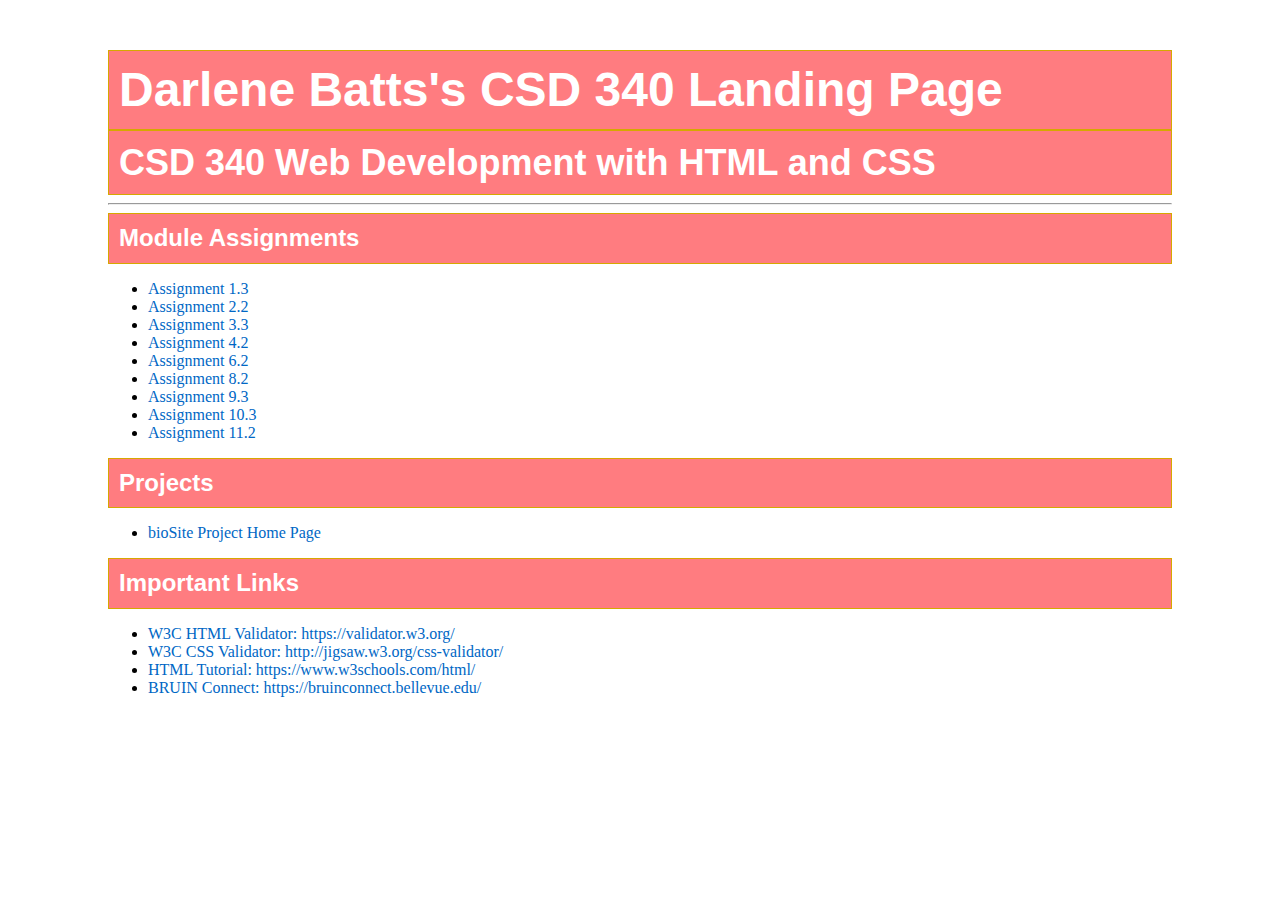
<file: index.html>
<!-- Darlene Batts : Assignment 3.2 -->
<!DOCTYPE html>
<html lang="en">
<head>
<link rel="stylesheet" href="site.css">
    <title>Darlene Batts's CSD 340 Landing Page</title>

</head>
<body>
    <div id="container">
    <h1>Darlene Batts's CSD 340 Landing Page</h1>
    <h2>CSD 340 Web Development with HTML and CSS</h2>
<hr/>

    <h3>Module Assignments</h3>
<ul>
<li><a href="module-1\Batts_Mod1_3.html">Assignment 1.3</a></li>
<li><a href="module-2\Batts_Mod2_2.html">Assignment 2.2</a></li>
<li><a href="module-3\Batts_Mod3_3.html">Assignment 3.3</a></li>
<li><a href="module-4\Batts_Mod4_2.html">Assignment 4.2</a></li>
<li><a href="module-6\Batts_Mod6_2.html">Assignment 6.2</a></li>
<li><a href="module-8\Batts_Mod8_2.html">Assignment 8.2</a></li>
<li><a href="module-9\Batts_Mod9_3.html">Assignment 9.3</a></li>
<li><a href="module-10\Batts_Mod10.3.html">Assignment 10.3</a></li>
<li><a href="module-11\Batts_Mod11_2.html">Assignment 11.2</a></li>
</ul>

    <h3>Projects</h3>
<ul>
<li><a href="https://dbatts777.github.io/bioSite/">bioSite Project Home Page</a></li>
</ul>

    <h4>Important Links</h4>
<ul>
<li><a href="https://validator.w3.org/">W3C HTML Validator: https://validator.w3.org/</a></li>
<li><a href="http://jigsaw.w3.org/css-validator/">W3C CSS Validator: http://jigsaw.w3.org/css-validator/</a></li>
<li><a href="https://www.w3schools.com/html/">HTML Tutorial: https://www.w3schools.com/html/</a></li>
<li><a href="https://bruinconnect.bellevue.edu/">BRUIN Connect: https://bruinconnect.bellevue.edu/</a></li>
</ul>

    </div>
</body>
</html>
</file>
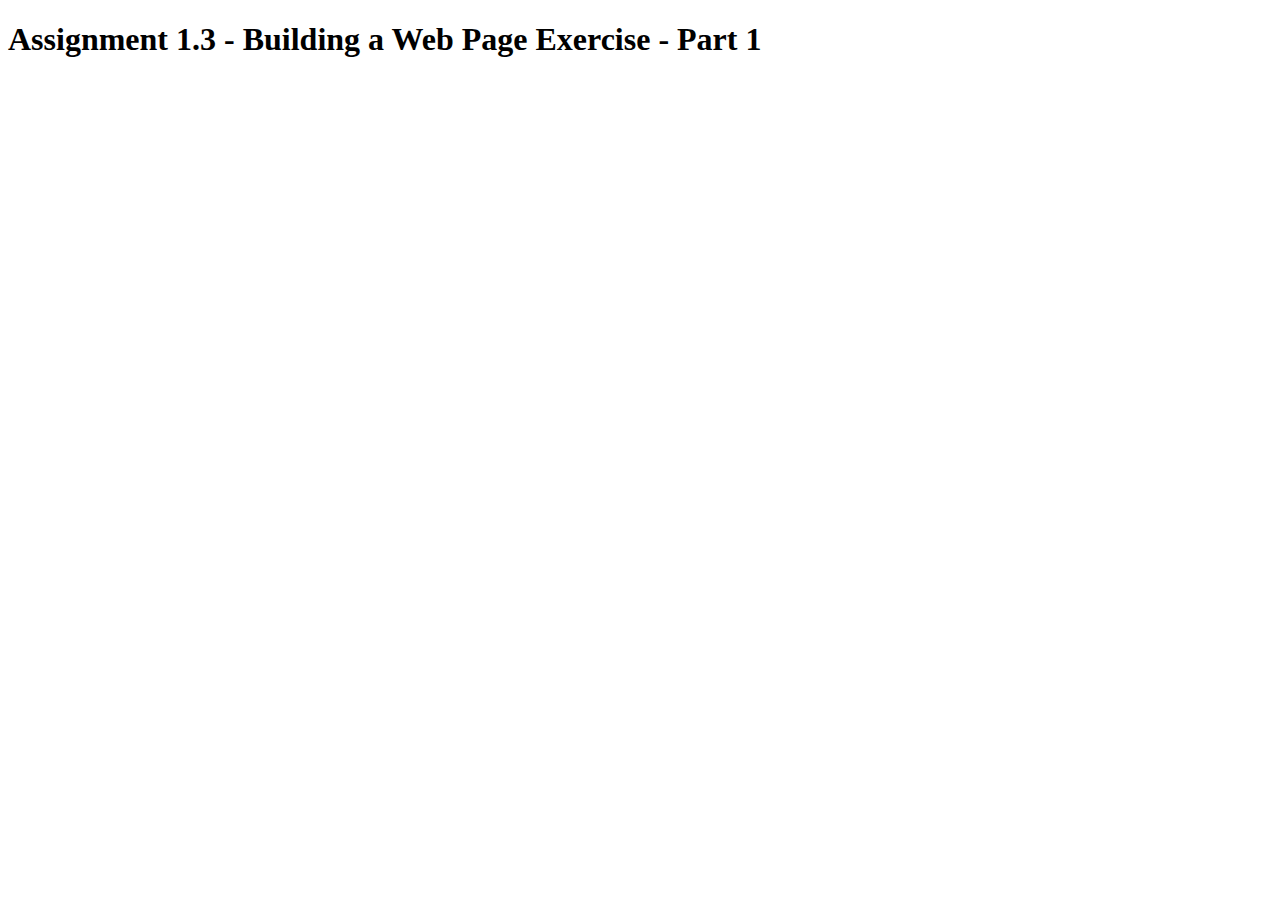
<file: module-1/Batts_Mod1_3.html>
<!-- Darlene Batts : Assignment 1.3 -->
<!DOCTYPE html>
<html lang="en">
<head>
    <title>"CSD 340 Web Development with HTML and CSS'</title>
</head>
<body>
    <h1>Assignment 1.3 - Building a Web Page Exercise - Part 1</h1>
</body>
</html>
</file>
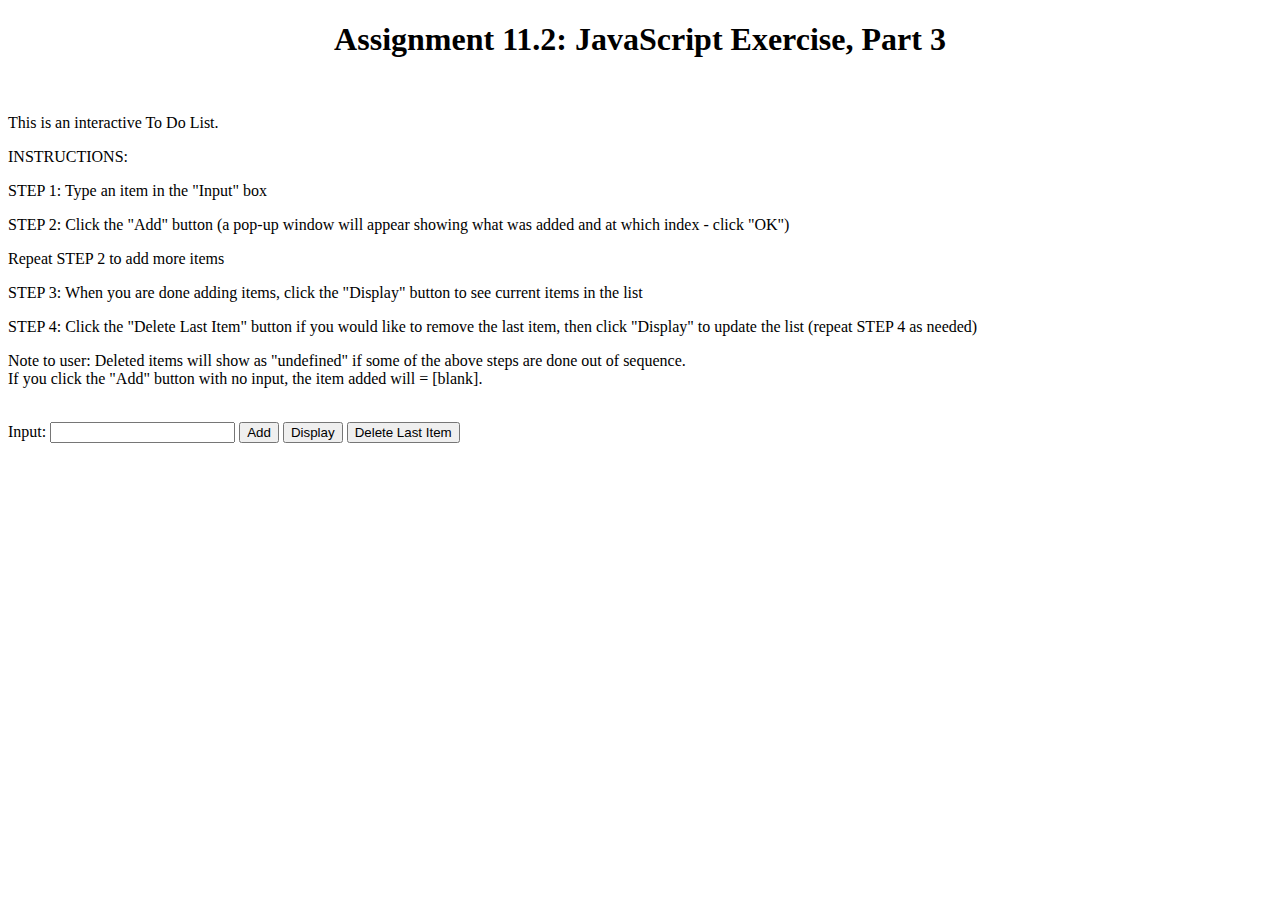
<file: module-11/Batts_Mod11_2.html>
<!DOCTYPE html>
<html lang="en">
<head>
    <title>CSD 340-309O Web Development with HTML and CSS</title>

    <!-- start script -->
    <script>

      var x = 0;

      //create array
      var array = Array();
        
      //fill array
      function add_item_to_array()
      {
        array[x] = document.getElementById("text1").value;
        alert("Item: " + array[x] + " Added at index " + x);
        x++;
        document.getElementById("text1").value = "";
      }
     
      //remove last item from array
      function myFunction() 
      {
        array.pop();
      }

      //display array
      function display_array()
      {
        var items = "<hr/><b>To Do List:</b><br>";   
            
          for (var y=0; y<array.length; y++)
          {
            items += "Item " + (y+1) + " = " + array[y] + "<br/>";
          }
        document.getElementById("Result").innerHTML = items;
      }
    </script>
    <!-- end script -->

    <!-- start style -->
    <style>
      h1 
      {
        text-align: center;
      }
    </style>
    <!-- end style -->
</head>

<body>
    <h1>Assignment 11.2: JavaScript Exercise, Part 3</h1>

    <!-- start program instruction -->
    <br>
    <p>This is an interactive To Do List.</p>
    <p>INSTRUCTIONS:</p>
    <p>STEP 1: Type an item in the "Input" box</p>
    <p>STEP 2: Click the "Add" button (a pop-up window will appear showing what was added and at  which index - click "OK")</p>
    <p>Repeat STEP 2 to add more items</p>
    <p>STEP 3: When you are done adding items, click the "Display" button to see current items in the list</p>
    <p>STEP 4: Click the "Delete Last Item" button if you would like to remove the last item, then click "Display" to update the list (repeat STEP 4 as needed)</p>
    <p>Note to user: Deleted items will show as "undefined" if some of the above steps are done out of sequence. <br>
      If you click the "Add" button with no input, the item added will = [blank].</p>

    <br>   

    <!-- start entry and buttons -->
    <label>Input:</label>
    <input type="text" id="text1">
    <input type="button" id="button1" value="Add" onclick="add_item_to_array();">
    <input type="button" id="button2" value="Display" onclick="display_array();">
    <button onclick="myFunction()">Delete Last Item</button>
    <!-- start entry and buttons -->

    <div id="Result"></div> 

</body>

</html>
</file>
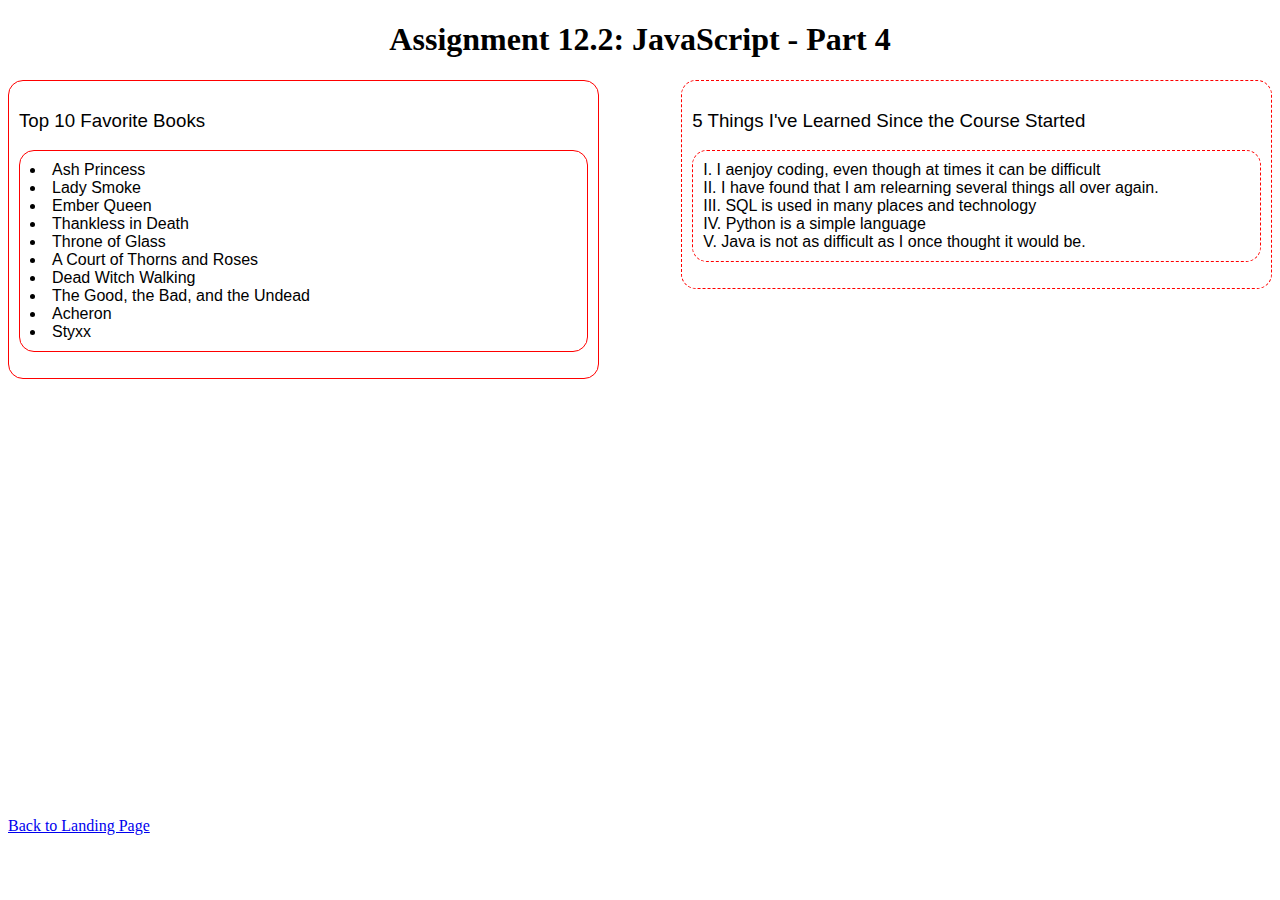
<file: module-12/Batts_Mod12_2.html>
<!DOCTYPE html>
<html lang="en">
<head>
<link rel="stylesheet" href="Batts_Mod12_2.css">

<title>CSD 340 Web Development with HTML and CSS</title>


</head>

<body>
    <div id="container">
		<h1>Assignment 12.2: JavaScript - Part 4</h1>
		<h2></h2>

		<div id="left-div">
			<h3 class="c1">Top 10 Favorite Books</h3>
			<ol>
				<li>Ash Princess</li>
				<li>Lady Smoke</li>
				<li>Ember Queen</li>
				<li>Thankless in Death</li>
				<li>Throne of Glass</li>
				<li>A Court of Thorns and Roses</li>
				<li>Dead Witch Walking</li>
				<li>The Good, the Bad, and the Undead</li>
				<li>Acheron</li>
				<li>Styxx</li>
			</ol>
		</div>
		   
		<div id="right-div">
			<h3 class="c1">5 Things I've Learned Since the Course Started</h3>
			<ul>
				<li>I aenjoy coding, even though at times it can be difficult</li>
				<li>I have found that I am relearning several things all over again.</li>
				<li>SQL is used in many places and technology</li>
				<li>Python is a simple language</li>
				<li>Java is not as difficult as I once thought it would be.</li>
			</ul>
		</div>
			
		<div id="last-div">
			<a href="../index.html">Back to Landing Page</a>
		</div>

    </div>
</body>

</html>
</file>
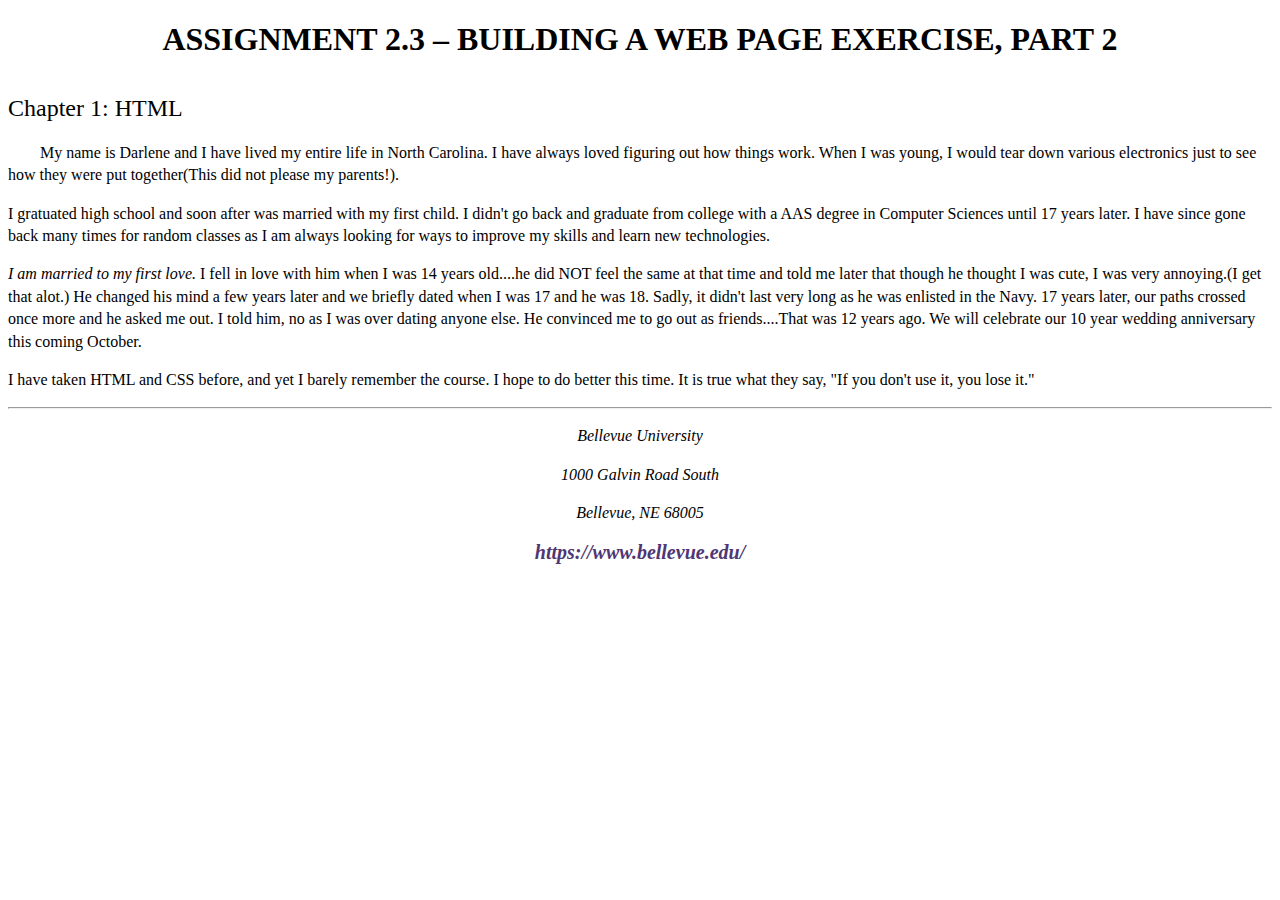
<file: module-2/Batts_Mod2_2.html>
<!DOCTYPE html>
<html lang="en">
<head>
<link rel="stylesheet" href="Batts_Mod2_2.css">

<title>"Batts-Module 2.2 Assignment"</title>

<meta name="description" content="A basic introduction into HTML and CSS styling" />
<meta name="keywords" content="CSS, HTML, Web Development, Bellevue University" />
<meta name="robots" content="nofollow" />
<meta http-equiv="author" content="Darlene Batts" />
</head>

<body>
    <div id="container">
	    <h1>Assignment 2.3 – Building a Web Page Exercise, Part 2</h1>
        <h2>Chapter 1: HTML</h2>

<p class="intro"> My name is Darlene and I have lived my entire life in North Carolina. I have always loved figuring out how things work. When I was young, I would tear down various electronics just to see how they were put together(This did not please my parents!).</p>

<p>I gratuated high school and soon after was married with my first child.  I didn't go back and graduate from college with a AAS degree in Computer Sciences until 17 years later. I have since gone back many times for random classes as I am always looking for ways to improve my skills and learn new technologies.</p>

<p><span class="sentence">I am married to my first love.</span> I fell in love with him when I was 14 years old....he did NOT feel the same at that time and told me later that though he thought I was cute, I was very annoying.(I get that alot.) He changed his mind a few years later and we briefly dated when I was 17 and he was 18.  Sadly, it didn't last very long as he was enlisted in the Navy. 17 years later, our paths crossed once more and he asked me out.  I told him, no as I was over dating anyone else.  He convinced me to go out as friends....That was 12 years ago.  We will celebrate our 10 year wedding anniversary this coming October.</p>

<p>I have taken HTML and CSS before, and yet I barely remember the course. I hope to do better this time. It is true what they say, "If you don't use it, you lose it."</p>


<hr/>

<address>
<p>Bellevue University</p>
<p>1000 Galvin Road South</p>
<p>Bellevue, NE 68005</p>
<p><a href="https://www.bellevue.edu/">https://www.bellevue.edu/</a></p>
</address>
    </div>
</body>

</html>
</file>
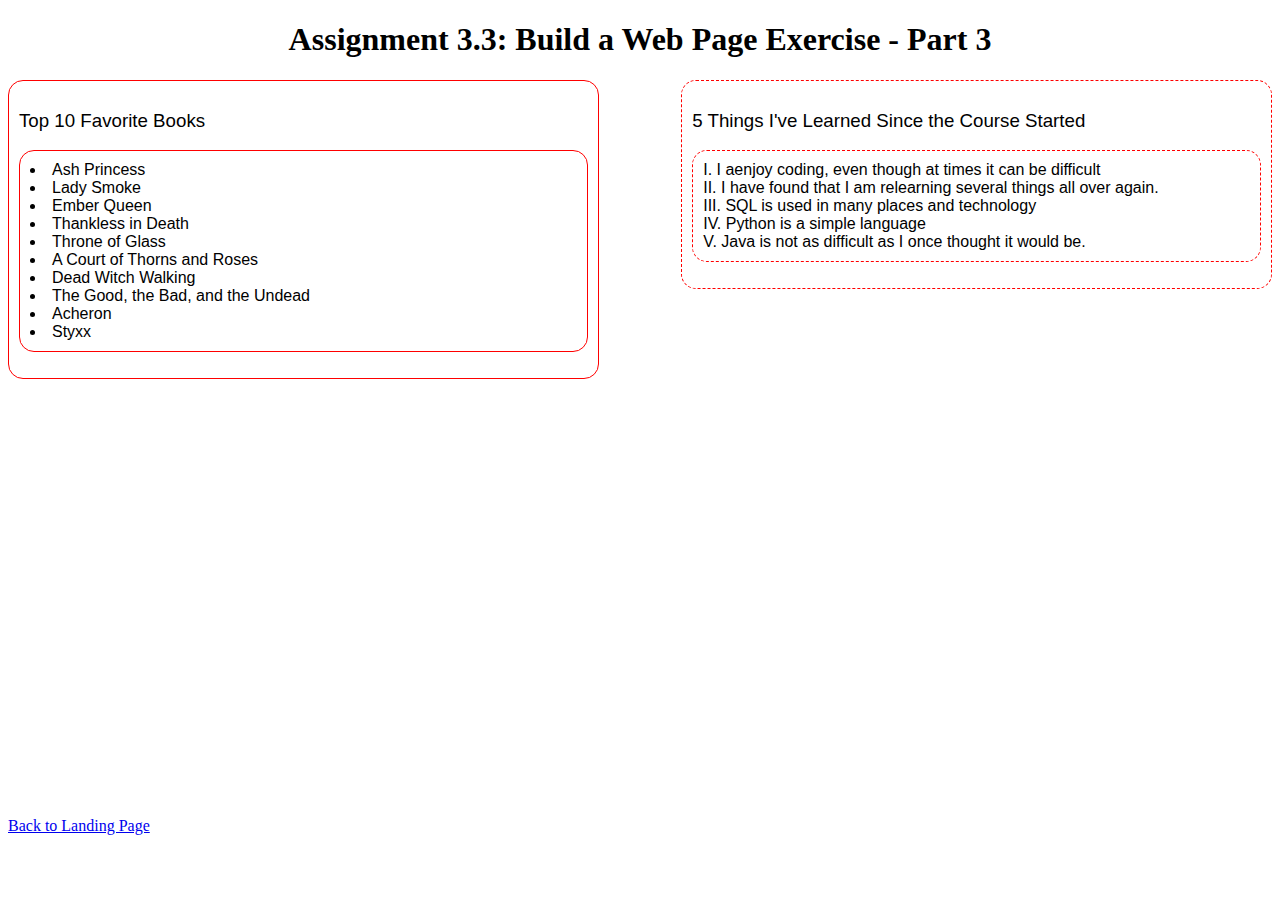
<file: module-3/Batts_Mod3_3.html>
<!DOCTYPE html>
<html lang="en">
<head>
<link rel="stylesheet" href="Batts_Mod3_3.css">

<title>CSD 340 Web Development with HTML and CSS</title>


</head>

<body>
    <div id="container">
		<h1>Assignment 3.3: Build a Web Page Exercise - Part 3</h1>
		<h2></h2>

		<div id="left-div">
			<h3 class="c1">Top 10 Favorite Books</h3>
			<ol>
				<li>Ash Princess</li>
				<li>Lady Smoke</li>
				<li>Ember Queen</li>
				<li>Thankless in Death</li>
				<li>Throne of Glass</li>
				<li>A Court of Thorns and Roses</li>
				<li>Dead Witch Walking</li>
				<li>The Good, the Bad, and the Undead</li>
				<li>Acheron</li>
				<li>Styxx</li>
			</ol>
		</div>
		   
		<div id="right-div">
			<h3 class="c1">5 Things I've Learned Since the Course Started</h3>
			<ul>
				<li>I aenjoy coding, even though at times it can be difficult</li>
				<li>I have found that I am relearning several things all over again.</li>
				<li>SQL is used in many places and technology</li>
				<li>Python is a simple language</li>
				<li>Java is not as difficult as I once thought it would be.</li>
			</ul>
		</div>
			
		<div id="last-div">
			<a href="../index.html">Back to Landing Page</a>
		</div>

    </div>
</body>

</html>
</file>
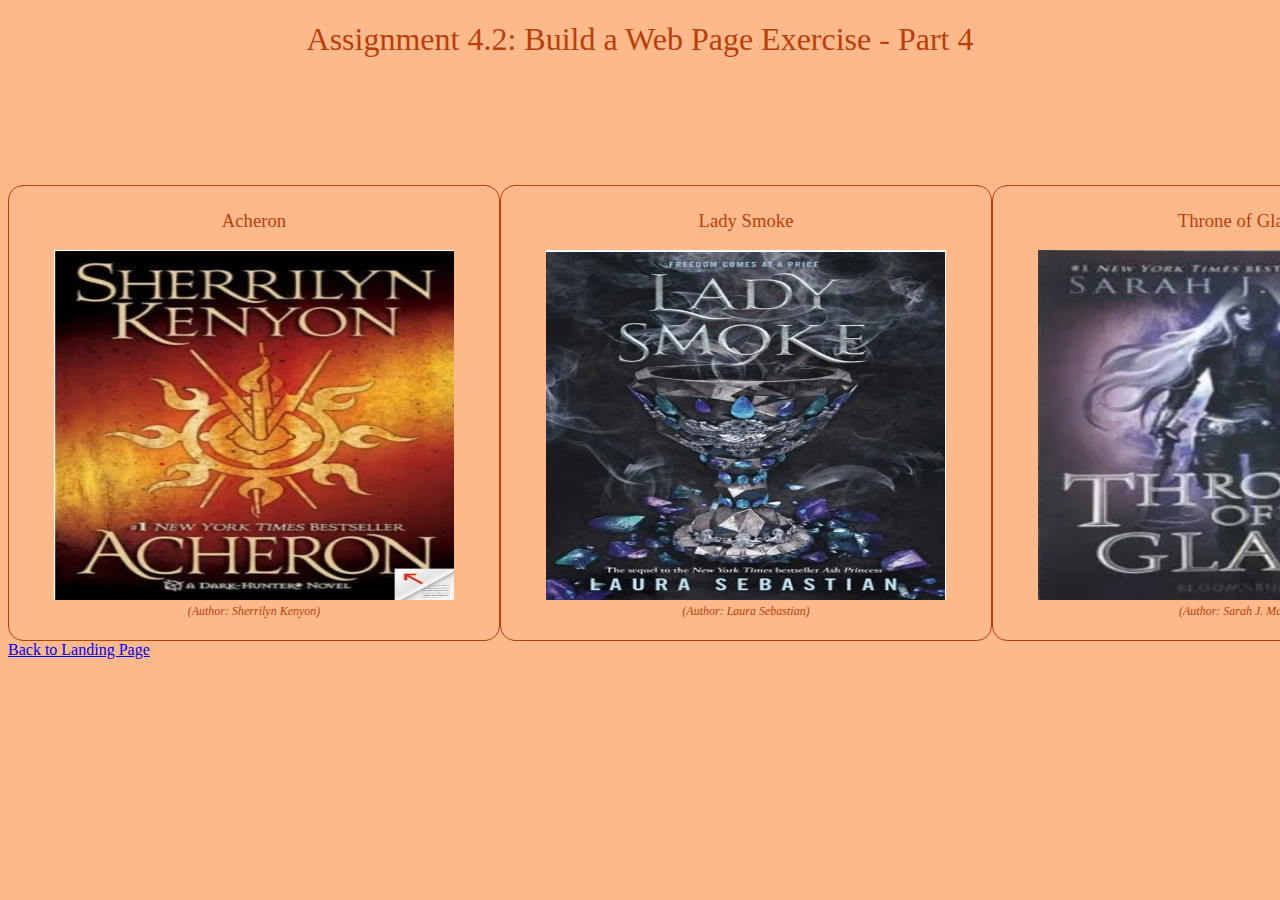
<file: module-4/Batts_Mod4_2.html>
<!DOCTYPE html>
<html lang="en">
<head>
	<link rel="stylesheet" href="Batts_Mod4_2.css">
	<title>CSD 340 Web Development with HTML and CSS</title>
</head>

<body>
    <div id="container">
		<h1>Assignment 4.2: Build a Web Page Exercise - Part 4</h1>

		
		<div id="image-gallery">
           <div id="image-1">
                <!--Description of Image-->
                <h3>Acheron</h3>
                <figure>
                    <!--Relative image path-->
                    <img src="images/Acheron.jpg" alt="Acheron">
                    <!--Caption for image-->
                    <figcaption>(Author: Sherrilyn Kenyon)</figcaption>
                </figure>
            </div>
            <!--Div for center image-->
            <div id="image-2">
                <!--Description of Image-->
                <h3>Lady Smoke</h3>
                <figure>
                    <!--Relative image path-->
                    <img src="images/lady_smoke.jpg" alt="Lady Smoke">
                    <!--Caption for image-->
                    <figcaption>(Author: Laura Sebastian)</figcaption>
                </figure>
            </div>
            <!--Div for right image-->
            <div id="image-3">
                <!--Description of Image-->
                <h3>Throne of Glass</h3>
                <figure>
                    <!--Relative image path-->
                    <img src="images/Throne_of_Glass.jpg" alt="Throne of Glass">
                    <!--Caption for image-->
                    <figcaption>(Author: Sarah J. Maas)</figcaption>
                </figure>
            </div>
	    </div>	


		<div id="last-div">
			<a href="../index.html">Back to Landing Page</a>
		</div>
		
    </div>
</body>

</html>
</file>
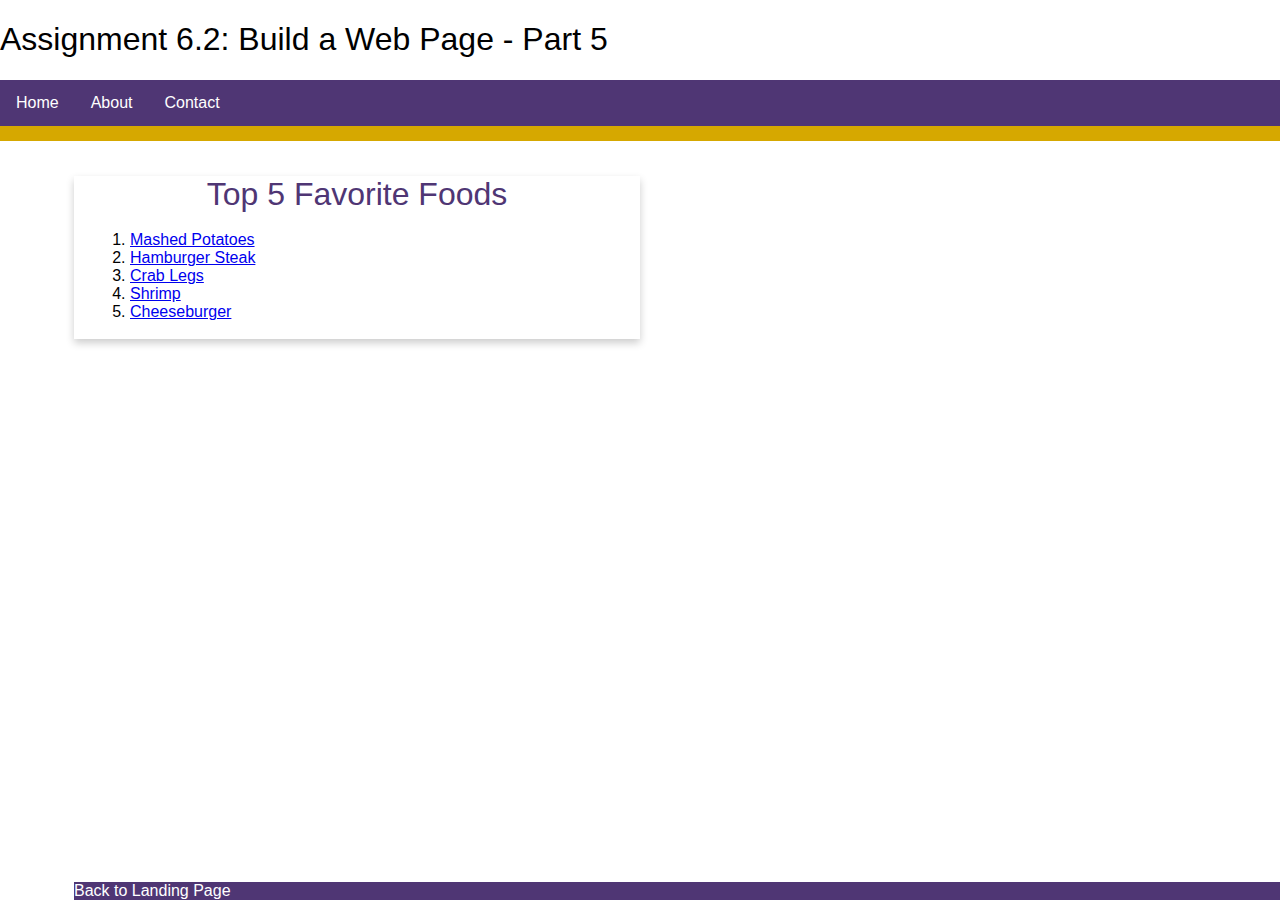
<file: module-6/Batts_Mod6_2.html>
<!DOCTYPE html>
<html lang="en">
<head>
	<link rel="stylesheet" href="Batts_Mod6_2.css">
	<title>CSD 340 Web Development with HTML and CSS</title>
</head>

<body>
		<h1>Assignment 6.2: Build a Web Page - Part 5</h1>

    <div id="navbar">
        <a href="#">Home</a>
        <a href="#">About</a>
        <a href="#">Contact</a>
    </div>
	
  <div id="container">
        <div class="card">
            <div class="card-title">
                Top 5 Favorite Foods
            </div>
		<div class="card-content">
			<!-- Ordered List of 5 favorite books-->
			<ol>
			<li><a href="https://www.gimmesomeoven.com/best-mashed-potatoes-recipe/" target="_blank">Mashed Potatoes</li>
			<li><a href="https://www.allrecipes.com/recipe/78370/hamburger-steak-with-onions-and-gravy/" target="_blank">Hamburger Steak</li>
			<li><a href="https://www.allrecipes.com/recipe/155375/crab-legs-with-garlic-butter-sauce/" target="_blank">Crab Legs</li>
			<li><a href="https://www.savoryexperiments.com/hibachi-shrimp/" target="_blank">Shrimp</li>
			<li><a href="https://www.recipetineats.com/cheeseburger-recipe/" target="_blank">Cheeseburger</li>
			</ol>
		</div>
    </div>	
		
</body>

<footer>
	<a href="../index.html">Back to Landing Page</a>
</footer>

</html>
</file>
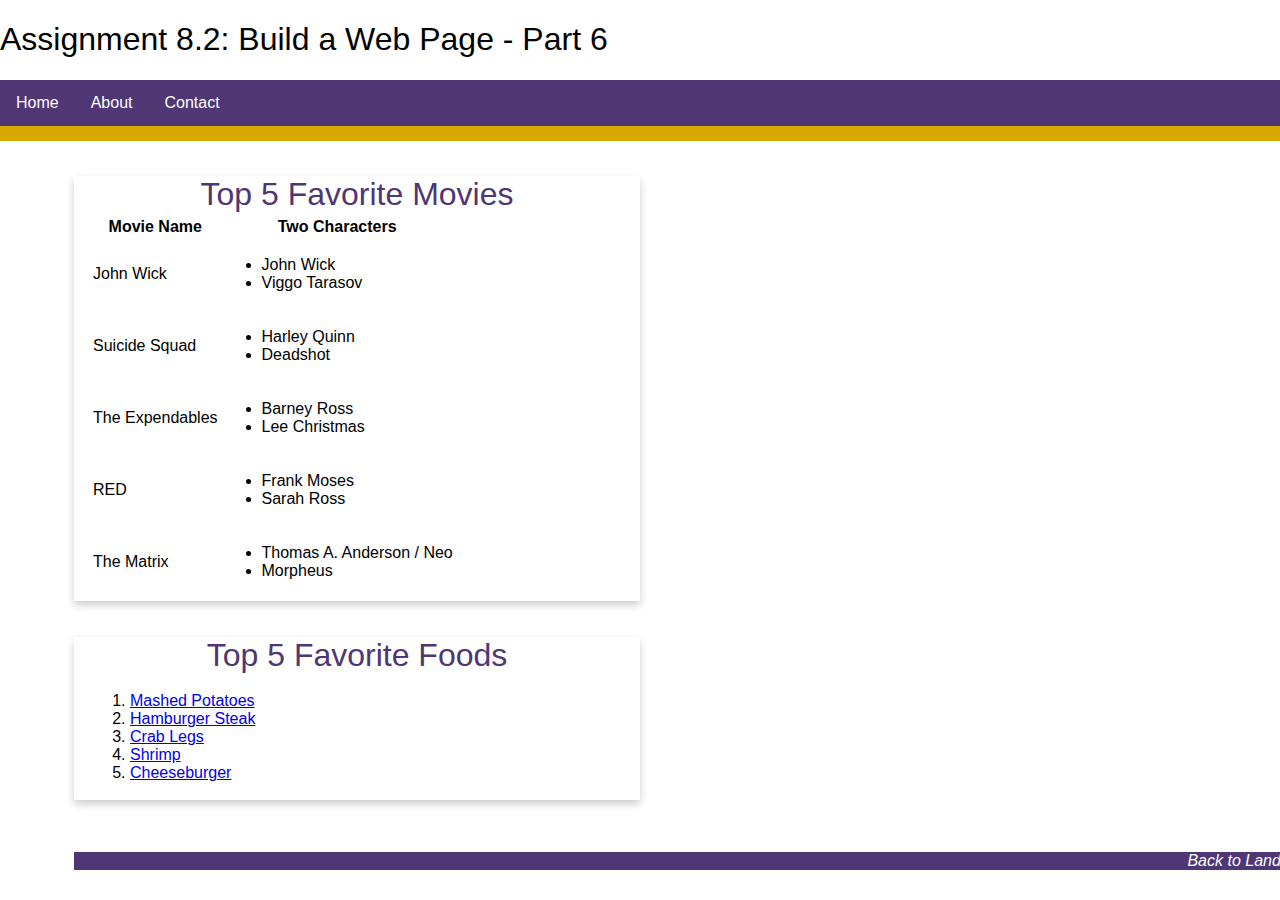
<file: module-8/Batts_Mod8_2.html>
<!DOCTYPE html>
<html lang="en">
<head>
	<link rel="stylesheet" href="Batts_Mod8_2.css">
	<title>CSD 340 Web Development with HTML and CSS</title>
</head>

<body>
		<h1>Assignment 8.2: Build a Web Page - Part 6</h1>

    <div id="navbar">
        <a href="#">Home</a>
        <a href="#">About</a>
        <a href="#">Contact</a>
    </div>
	
  <div id="container">
   <div class="card">
            <div class="card-title">
                Top 5 Favorite Movies
            </div>
		<div class="card-content">
			<table id="movies">
				<thead>	
				<tr>
				<th>Movie Name</th>
				<th>Two Characters</th>
				</tr>
				</thead>
			<tbody>
				<tr>
					<td>John Wick</td>
						<td>
							<ul>
								<li>John Wick</li>
								<li>Viggo Tarasov</li>
							</ul>
					</td>
				</tr>
				<tr>
						<td>Suicide Squad</td>
						<td>
							<ul>
								<li>Harley Quinn</li>
								<li>Deadshot</li>
							</ul>
					</td>
				</tr>
					<tr>
						<td>The Expendables</td>
						<td>
							<ul>
								<li>Barney Ross</li>
								<li>Lee Christmas</li>
							</ul>
						</td>
					</tr>
					<tr>
						<td>RED</td>
						<td>
							<ul>
								<li>Frank Moses</li>
								<li>Sarah Ross</li>
							</ul>
						</td>
					</tr>
					<tr>
						<td>The Matrix</td>
						<td>
							<ul>
								<li>Thomas A. Anderson / Neo</li>
								<li>Morpheus</li>
							</ul>
						</td>
					</tr>
				</tbody>
			</table>
		</div>
	</div>
<br>
<br>	 
        <div class="card">
            <div class="card-title">
                Top 5 Favorite Foods
            </div>
		<div class="card-content">
			<!-- Ordered List of 5 favorite books-->
			<ol>
			<li><a href="https://www.gimmesomeoven.com/best-mashed-potatoes-recipe/" target="_blank">Mashed Potatoes</li>
			<li><a href="https://www.allrecipes.com/recipe/78370/hamburger-steak-with-onions-and-gravy/" target="_blank">Hamburger Steak</li>
			<li><a href="https://www.allrecipes.com/recipe/155375/crab-legs-with-garlic-butter-sauce/" target="_blank">Crab Legs</li>
			<li><a href="https://www.savoryexperiments.com/hibachi-shrimp/" target="_blank">Shrimp</li>
			<li><a href="https://www.recipetineats.com/cheeseburger-recipe/" target="_blank">Cheeseburger</li>
			</ol>
		</div>
    </div>	
		
</body>

<footer>

	<a href="../index.html" style="color: white; font-weight: 400; float: right; padding-right: 10px; font-style: italic;">Back to Landing Page</a>
</footer>
</html>
</file>
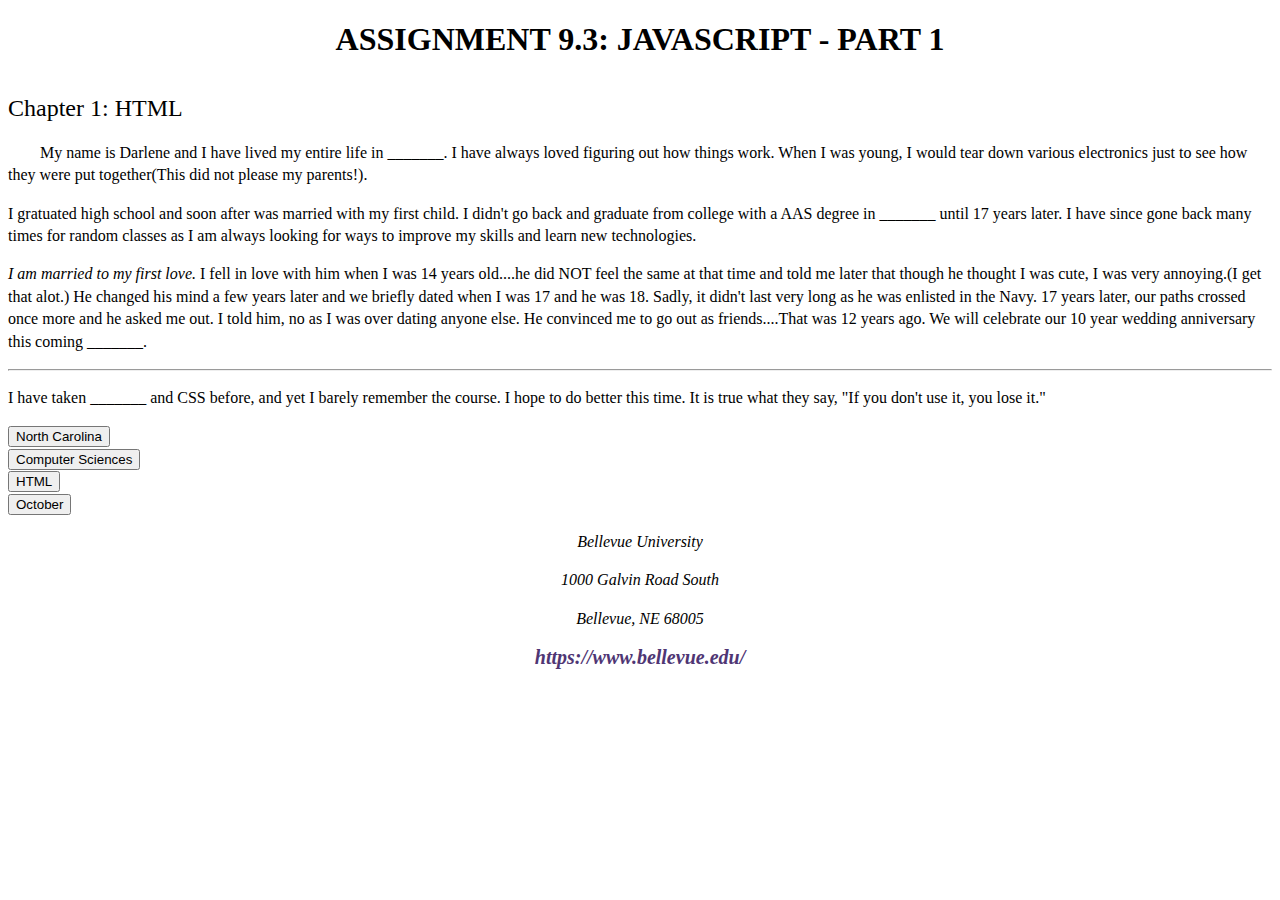
<file: module-9/Batts_Mod3_3.html>
<!DOCTYPE html>
<html lang="en">
<head>
<link rel="stylesheet" href="Batts_Mod9_3.css">

<title>"Batts-Module 9.3 Assignment"</title>

<meta name="description" content="A basic introduction into HTML and CSS styling" />
<meta name="keywords" content="CSS, HTML, Web Development, Bellevue University" />
<meta name="robots" content="nofollow" />
<meta http-equiv="author" content="Darlene Batts" />
    <script>
        var firstVariableValue = "North Carolina";
    </script>
    <script>
        var secondVariableValue = "Computer Sciences";
    </script>
    <script>
        var thirdVariableValue = "HTML";
    </script>
    <script>
        var fourthVariableValue = "October";
    </script>      
</head>

<body>
    <div id="container">
	    <h1>Assignment 9.3: JavaScript - Part 1</h1>
        <h2>Chapter 1: HTML</h2>

<p class="intro"> My name is Darlene and I have lived my entire life in <span id = "North Carolina">_______</span>. I have always loved figuring out how things work. When I was young, I would tear down various electronics just to see how they were put together(This did not please my parents!).</p>

<p>I gratuated high school and soon after was married with my first child.  I didn't go back and graduate from college with a AAS degree in <span id = "Computer Sciences">_______</span> until 17 years later. I have since gone back many times for random classes as I am always looking for ways to improve my skills and learn new technologies.</p>

<p><span class="sentence">I am married to my first love.</span> I fell in love with him when I was 14 years old....he did NOT feel the same at that time and told me later that though he thought I was cute, I was very annoying.(I get that alot.) He changed his mind a few years later and we briefly dated when I was 17 and he was 18.  Sadly, it didn't last very long as he was enlisted in the Navy. 17 years later, our paths crossed once more and he asked me out.  I told him, no as I was over dating anyone else.  He convinced me to go out as friends....That was 12 years ago.  We will celebrate our 10 year wedding anniversary this coming <span id = "October">_______</span>.</p>

<hr/>

<p>I have taken <span id = "HTML">_______</span> and CSS before, and yet I barely remember the course. I hope to do better this time. It is true what they say, "If you don't use it, you lose it."</p>

		<p>
            <button type="button"
                onclick="document.getElementById('North Carolina').innerHTML = firstVariableValue">North Carolina</button> <br />
            <button type="button"
                onclick="document.getElementById('Computer Sciences').innerHTML = secondVariableValue">Computer Sciences</button> <br />
            <button type="button"
                onclick="document.getElementById('HTML').innerHTML = thirdVariableValue">HTML</button> <br />
            <button type="button"
                onclick="document.getElementById('October').innerHTML = fourthVariableValue">October</button> <br />    
        </p>



<address>
<p>Bellevue University</p>
<p>1000 Galvin Road South</p>
<p>Bellevue, NE 68005</p>
<p><a href="https://www.bellevue.edu/">https://www.bellevue.edu/</a></p>
</address>
    </div>
</body>

</html>
</file>
<file: site.css>
#container {
  margin-top: 50px;
  margin-left: 100px;
  margin-right: 100px;
}

h1, h2, h3, h4 {
  font-family: 'Montserrat', sans-serif;
  font-weight: bold;
  margin: 0;
  border: 1px solid #D6A800;
  padding: 10px;
}

a {
  color: #0067C5;
  text-decoration: none;
}

h1 {
  font-size: 48px;
  line-height: 1.2;
  color: #FFFFFF;
  background-color: #FF7C80
}

h2 {
  font-size: 36px;
  line-height: 1.2;
  color: #FFFFFF;
  background-color: #FF7C80
}

h3 {
  font-size: 24px;
  line-height: 1.2;
  color: #FFFFFF;
  background-color: #FF7C80
}

h4 {
  font-size: 24px;
  line-height: 1.2;
  color: #FFFFFF;
  background-color: #FF7C80
}


a:hover {
  color: #00274C;
}

a:visited {
  color: #8E8E8E;
}
</file>
<file: module-12/Batts_Mod12_2.css>
/* Batts_Mod3_3.css */

h1 {
  text-align: center;
}

#left-div {
    width: 45%;
    float: left;
    font-family: 'Oswald', Verdana, Arial, sans-serif;
    font-weight: 300;
    border: 1px solid red;
    border-radius: 15px;
    padding: 10px;
}

#right-div {
    width: 45%;
    float: right;
    font-family: 'Oswald', Verdana, Arial, sans-serif;
    font-weight: 300;
    border: 1px dashed red;
    border-radius: 15px;
    padding: 10px;
}

#last-div {
  width: 100%;
  margin-top: 60%;
}

h3{
  font-weight: 500;
}
ul,
ol {
  font-weight: 300;
}

ol {
  border: 1px solid red;
  border-radius: 15px;
  padding: 10px;
  list-style: inside;
  list-style-position: inside;
}

ul {
  border: 1px dashed red;
  border-radius: 15px;
  padding: 10px;
  list-style: upper-roman;
  list-style-position: inside;
}

a:hover {
  text-decoration: underline;
}

.bottom {
  float: right;
  margin-bottom: 20px;
}
</file>
<file: module-2/Batts_Mod2_2.css>
/* Batts_Mod2_2.css */

html, body {
font-size: 16px;
}

body {
font-weight: 400;
}

p {
line-height: 1.4em;
}

h1 {
text-transform: uppercase;
text-align: center;
font-weight: 700;
}

h2 {
text-align: left;
font-weight: 500;
padding-top: 15px;
}

address {
text-align: center;
}

address a {
font-weight: bold;
font-size: 1.25em;
color: #4F3674;
text-decoration: none;
}

address a:hover {
text-decoration: underline;
background-color: #D6A800;
}

.sentence {
font-style: italic;
}

.intro {
text-indent: 2em;
}
</file>
<file: module-3/Batts_Mod3_3.css>
/* Batts_Mod3_3.css */

h1 {
  text-align: center;
}

#left-div {
    width: 45%;
    float: left;
    font-family: 'Oswald', Verdana, Arial, sans-serif;
    font-weight: 300;
    border: 1px solid red;
    border-radius: 15px;
    padding: 10px;
}

#right-div {
    width: 45%;
    float: right;
    font-family: 'Oswald', Verdana, Arial, sans-serif;
    font-weight: 300;
    border: 1px dashed red;
    border-radius: 15px;
    padding: 10px;
}

#last-div {
  width: 100%;
  margin-top: 60%;
}

h3{
  font-weight: 500;
}
ul,
ol {
  font-weight: 300;
}

ol {
  border: 1px solid red;
  border-radius: 15px;
  padding: 10px;
  list-style: inside;
  list-style-position: inside;
}

ul {
  border: 1px dashed red;
  border-radius: 15px;
  padding: 10px;
  list-style: upper-roman;
  list-style-position: inside;
}

a:hover {
  text-decoration: underline;
}

.bottom {
  float: right;
  margin-bottom: 20px;
}
</file>
<file: module-4/Batts_Mod4_2.css>
/* Batts_Mod4_2.css */

html {
    background-color: rgba(248, 115, 26, .5);
}

#image-gallery {
    display: grid;
    grid-template-columns: auto auto auto;
    margin-top: 10%;
}

h1 {
    text-align: center;
    font-weight: 400;
    font-family: 'Oswald, Verdana, Arial, sans-serif';
}

img {
    width: 400px;
    height: 350px;
}

h3 {
    text-align: center;
    font-family: 'Oswald, Verdana, Arial, sans-serif';
    font-weight: 400;
}

figure {
    text-align: center;
}

h1, h3, figcaption {
    color: rgba(185, 63, 8);
}

figcaption {
    font-family: 'Oswald, Verdana, Arial, sans-serif';
    font-style: italic;
    font-size: .75em;
    font-weight: 400;
}

#image-1, #image-2, #image-3 {
    border: 1px solid rgba(185, 63, 8, 1);
    border-radius: 15px;
    padding: 5px;

}
</file>
<file: module-6/Batts_Mod6_2.css>
/* Batts_Mod6_2.css */
body {
    margin: 0;
    font-family: 'Oswald', Verdana, Arial, sans-serif ;
}

header {
    background-color: #3c275a;
    color: white;
    padding: 20px;
    text-align: center;
}

h1 {
    font-weight: 400;
}

#navbar {
    overflow: hidden;
    background-color: #4F3674;
    border-bottom: 15px solid #D6A800;
}

#navbar a {
    float: left;
    display: block;
    color: white;
    text-align: center;
    padding: 14px 16px;
    text-decoration: none;
}

#navbar a:hover {
    background-color: #D6A800;
    color: #4F3674;
}

#container {
    margin-top: 2%;
    margin-left: 5%;
    margin-right: 5%;
    padding: 10px;
}

.card {
    box-shadow: 0 4px 8px 0 rgba(0,0,0,0.2);
    transition: 0.3s;
    width: 50%;
}

.card-title {
    text-align: center;
    font-size: 2em;
    color: #4F3674;
    font-weight: 400;
}

.card-content {
    padding: 2px 16px;
}

.card:hover {
    box-shadow: 0 8px 16px 0 rgba(0, 0, 0, 0.2);
}

footer {
    background-color: #4F3674;
    position: absolute;
    bottom: 0;
    width: 100%;
}

footer p {
    color: white;
    font-weight: 400;
    float: right;
    padding-right: 10px;
    font-style: italic;
    font-size: .75em;
}

footer a {
    text-decoration: none;
    color: white;
}

footer a:hover {
    text-decoration: underline;
}
</file>
<file: module-8/Batts_Mod8_2.css>
/* Batts_Mod6_2.css */
body {
    margin: 0;
    font-family: 'Oswald', Verdana, Arial, sans-serif ;
}

header {
    background-color: #3c275a;
    color: white;
    padding: 20px;
    text-align: center;
}

h1 {
    font-weight: 400;
}

#navbar {
    overflow: hidden;
    background-color: #4F3674;
    border-bottom: 15px solid #D6A800;
}

#navbar a {
    float: left;
    display: block;
    color: white;
    text-align: center;
    padding: 14px 16px;
    text-decoration: none;
}

#navbar a:hover {
    background-color: #D6A800;
    color: #4F3674;
}

#container {
    margin-top: 2%;
    margin-left: 5%;
    margin-right: 5%;
    padding: 10px;
}

.card {
    box-shadow: 0 4px 8px 0 rgba(0,0,0,0.2);
    transition: 0.3s;
    width: 50%;
}

.card-title {
    text-align: center;
    font-size: 2em;
    color: #4F3674;
    font-weight: 400;
}

.card-content {
    padding: 2px 16px;
}

.card:hover {
    box-shadow: 0 8px 16px 0 rgba(0, 0, 0, 0.2);
}

footer {
    background-color: #4F3674;
    position: absolute;
    bottom: 30px;
    width: 100%;
}

footer p {
    color: white;
    font-weight: 400;
    float: right;
    padding-right: 10px;
    font-style: italic;
    font-size: .75em;
}

footer a {
    text-decoration: none;
    color: white;
}

footer a:hover {
    text-decoration: underline;
}
</file>
<file: module-9/Batts_Mod9_3.css>
/* Batts_Mod2_2.css */

html, body {
font-size: 16px;
}

body {
font-weight: 400;
}

p {
line-height: 1.4em;
}

h1 {
text-transform: uppercase;
text-align: center;
font-weight: 700;
}

h2 {
text-align: left;
font-weight: 500;
padding-top: 15px;
}

address {
text-align: center;
}

address a {
font-weight: bold;
font-size: 1.25em;
color: #4F3674;
text-decoration: none;
}

address a:hover {
text-decoration: underline;
background-color: #D6A800;
}

.sentence {
font-style: italic;
}

.intro {
text-indent: 2em;
}
</file>
